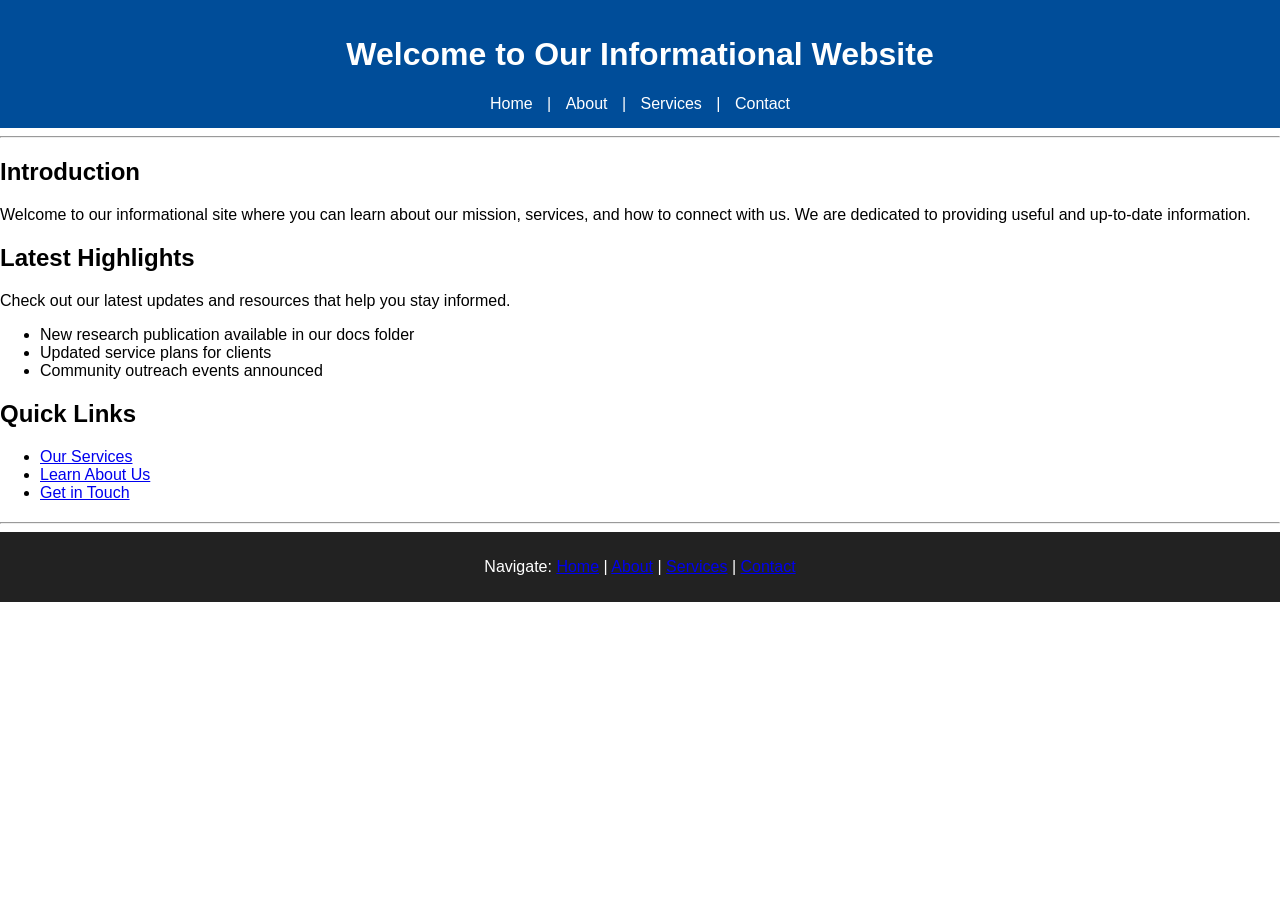
<file: index.html>
<!DOCTYPE html>
<html lang="en">    
<head>
    <meta charset="UTF-8">
    <meta name="viewport" content="width=device-width, initial-scale=1.0">
    <title>Index page</title>
    <link rel="stylesheet" href="style.css">
</head>
<body>
    <!-- Header and Navigation -->
    <header>
        <h1>Welcome to Our Informational Website</h1>
        <nav>
            <a href="index.html">Home</a> |
            <a href="about.html">About</a> |
            <a href="services.html">Services</a> |
            <a href="contact.html">Contact</a>
        </nav>
    </header>

    <hr>

    <!-- Section 1: Welcome / Introduction -->
    <section>
        <h2>Introduction</h2>
        <p>Welcome to our informational site where you can learn about our mission, services, and how to connect with us. We are dedicated to providing useful and up-to-date information.</p>
    </section>

    <!-- Section 2: Featured Content -->
    <section>
        <h2>Latest Highlights</h2>
        <p>Check out our latest updates and resources that help you stay informed.</p>
        <ul>
            <li>New research publication available in our docs folder</li>
            <li>Updated service plans for clients</li>
            <li>Community outreach events announced</li>
        </ul>
    </section>

    <!-- Section 3: Quick Links -->
    <section>
        <h2>Quick Links</h2>
        <ul>
            <li><a href="services.html">Our Services</a></li>
            <li><a href="about.html">Learn About Us</a></li>
            <li><a href="contact.html">Get in Touch</a></li>
        </ul>
    </section>

    <hr>

    <!-- Footer Navigation -->
    <footer>
        <p>Navigate: 
            <a href="index.html">Home</a> |
            <a href="about.html">About</a> |
            <a href="services.html">Services</a> |
            <a href="contact.html">Contact</a>
        </p>
        
    </footer>
</html>
</file>
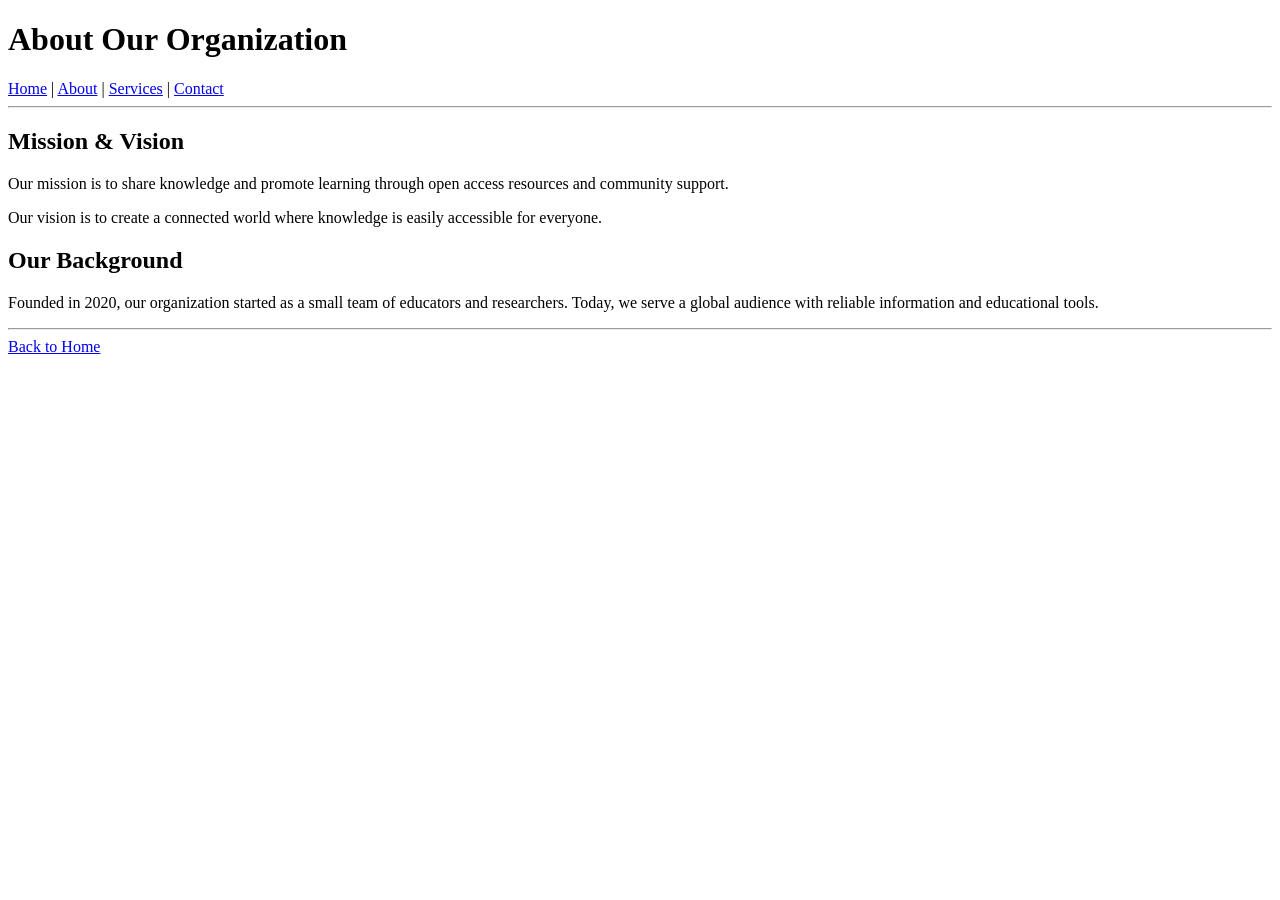
<file: about.html>
<!DOCTYPE html>
<html lang="en">
<head>
    <meta charset="UTF-8">
    <meta name="viewport" content="width=device-width, initial-scale=1.0">
    <title>About Us - Informational Site</title>
</head>
<body>
    <!-- Header & Navigation -->
    <header>
        <h1>About Our Organization</h1>
        <nav>
            <a href="index.html">Home</a> |
            <a href="about.html">About</a> |
            <a href="services.html">Services</a> |
            <a href="contact.html">Contact</a>
        </nav>
    </header>

    <hr>

    <!-- Section 1: Mission and Vision -->
    <section>
        <h2>Mission & Vision</h2>
        <p>Our mission is to share knowledge and promote learning through open access resources and community support.</p>
        <p>Our vision is to create a connected world where knowledge is easily accessible for everyone.</p>
    </section>

    <!-- Section 2: History / Background -->
    <section>
        <h2>Our Background</h2>
        <p>Founded in 2020, our organization started as a small team of educators and researchers. Today, we serve a global audience with reliable information and educational tools.</p>
    </section>

    <hr>

    <footer>
        <a href="index.html">Back to Home</a>
    </footer>
</body>
</html>
</file>
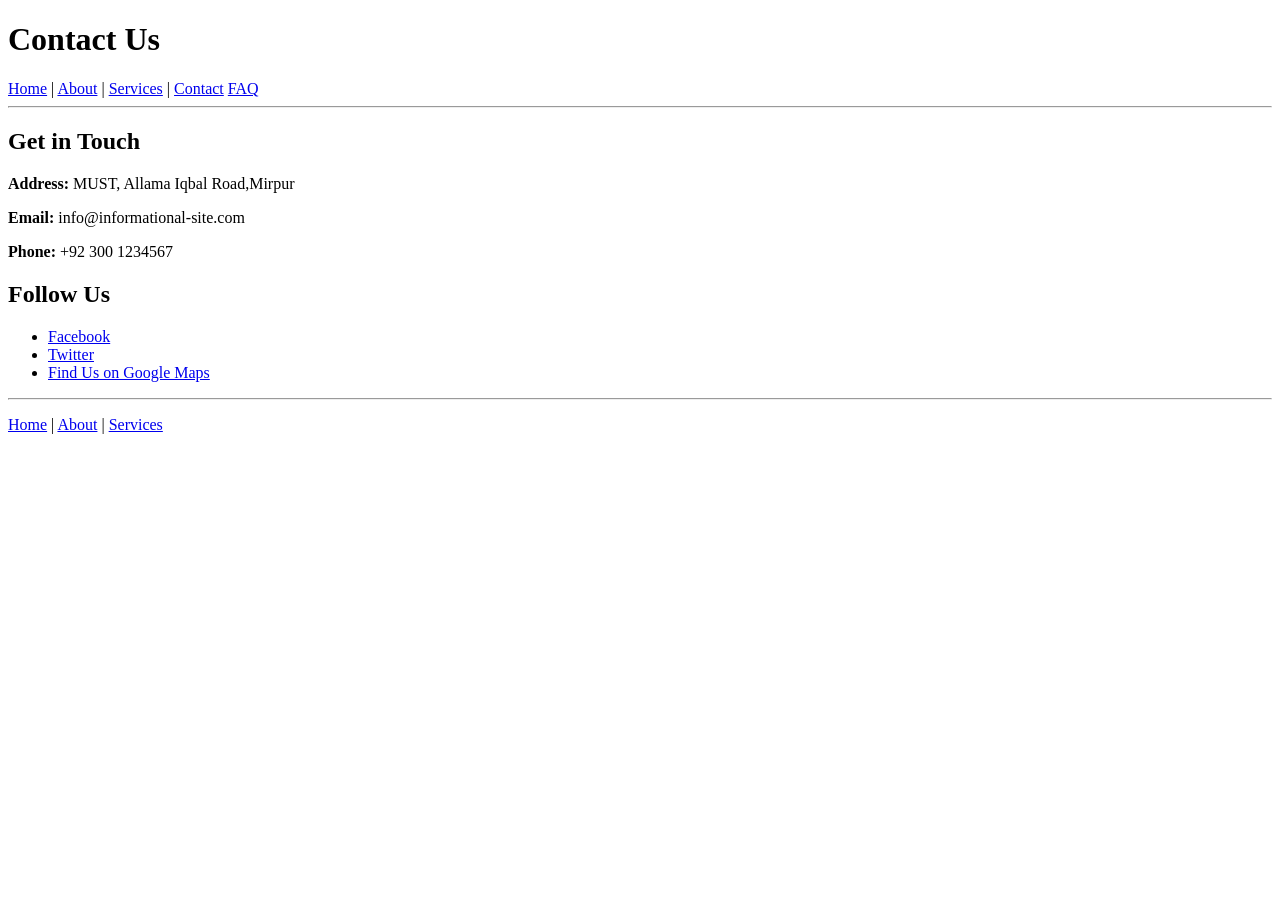
<file: contact.html>
<!DOCTYPE html>
<html lang="en">
<head>
    <meta charset="UTF-8">
    <meta name="viewport" content="width=device-width, initial-scale=1.0">
    <title>Contact Us - Informational Site</title>
</head>
<body>
    <!-- Header & Navigation -->
    <header>
        <h1>Contact Us</h1>
        <nav>
            <a href="index.html">Home</a> |
            <a href="about.html">About</a> |
            <a href="services.html">Services</a> |
            <a href="contact.html">Contact</a>
            <a href="contact.html">FAQ</a>

        </nav>
    </header>

    <hr>

    <!-- Section 1: Contact Information -->
    <section>
        <h2>Get in Touch</h2>
        <p><strong>Address:</strong> MUST, Allama Iqbal Road,Mirpur </p>
        <p><strong>Email:</strong> info@informational-site.com</p>
        <p><strong>Phone:</strong> +92 300 1234567</p>
    </section>

    <!-- Section 2: External Links -->
    <section>
        <h2>Follow Us</h2>
        <ul>
            <li><a href="https://www.facebook.com" target="_blank">Facebook</a></li>
            <li><a href="https://www.twitter.com" target="_blank">Twitter</a></li>
            <li><a href="https://maps.google.com" target="_blank">Find Us on Google Maps</a></li>
        </ul>
    </section>

    <hr>

    <footer>
        <p>
            <a href="index.html">Home</a> |
            <a href="about.html">About</a> |
            <a href="services.html">Services</a>
        </p>
        
    </footer>
</body>
</html>
</file>
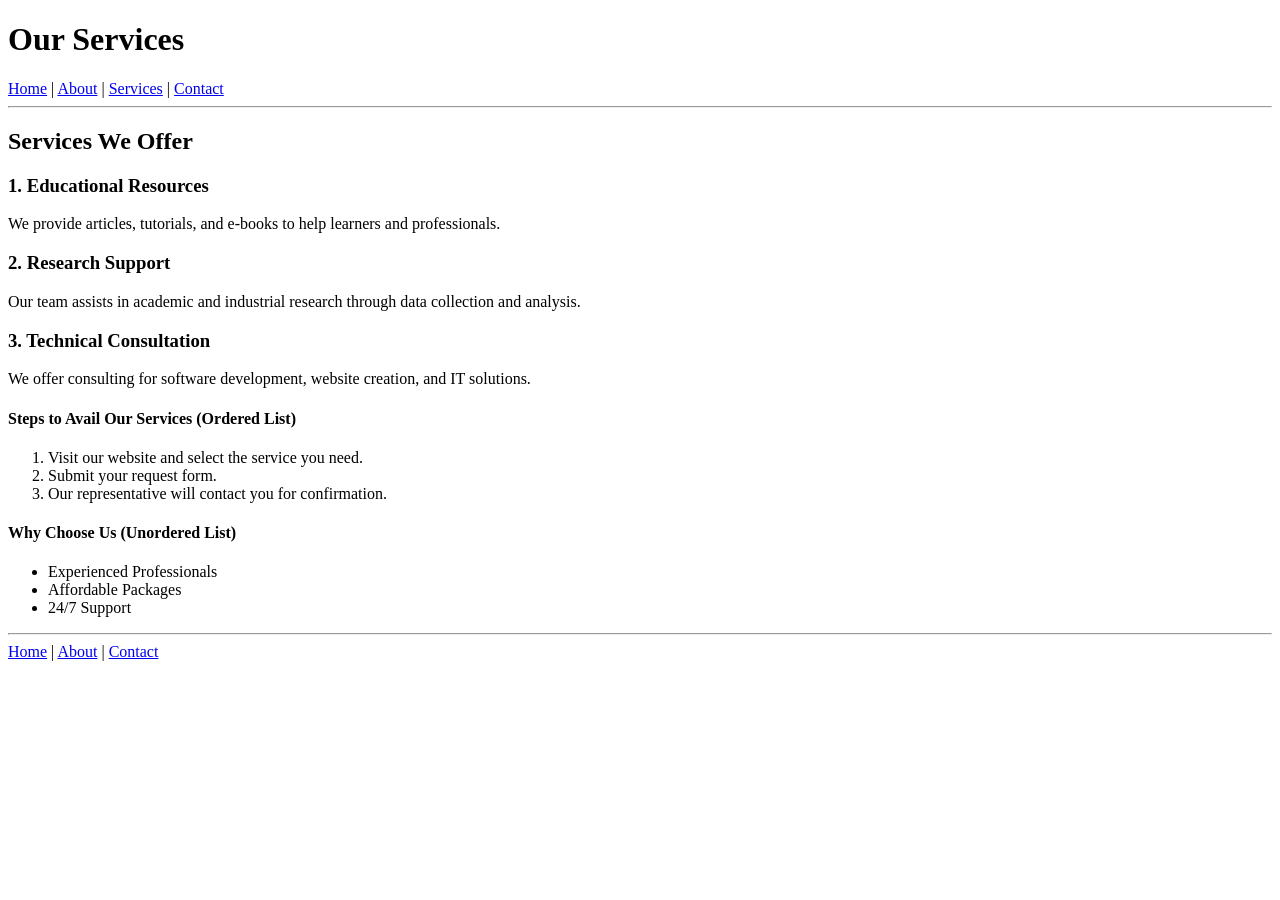
<file: services.html>
<!DOCTYPE html>
<html lang="en">
<head>
    <meta charset="UTF-8">
    <meta name="viewport" content="width=device-width, initial-scale=1.0">
    <title>Our Services - Informational Site</title>
</head>
<body>
    <!-- Header & Navigation -->
    <header>
        <h1>Our Services</h1>
        <nav>
            <a href="index.html">Home</a> |
            <a href="about.html">About</a> |
            <a href="services.html">Services</a> |
            <a href="contact.html">Contact</a>
        </nav>
    </header>

    <hr>

    <!-- Section: Service Details -->
    <section>
        <h2>Services We Offer</h2>
        <h3>1. Educational Resources</h3>
        <p>We provide articles, tutorials, and e-books to help learners and professionals.</p>

        <h3>2. Research Support</h3>
        <p>Our team assists in academic and industrial research through data collection and analysis.</p>

        <h3>3. Technical Consultation</h3>
        <p>We offer consulting for software development, website creation, and IT solutions.</p>

        <h4>Steps to Avail Our Services (Ordered List)</h4>
        <ol>
            <li>Visit our website and select the service you need.</li>
            <li>Submit your request form.</li>
            <li>Our representative will contact you for confirmation.</li>
        </ol>

        <h4>Why Choose Us (Unordered List)</h4>
        <ul>
            <li>Experienced Professionals</li>
            <li>Affordable Packages</li>
            <li>24/7 Support</li>
        </ul>
    </section>

    <hr>

    <footer>
        <nav>
            <a href="index.html">Home</a> |
            <a href="about.html">About</a> |
            <a href="contact.html">Contact</a>
        </nav>
    </footer>
</body>
</html>
</file>
<file: style.css>
/* Reset some default styles */
body {
  font-family: Arial, sans-serif;
  margin: 0;
  padding: 0;
}

/* Header and nav styling */
header {
  background-color: #004d99;
  color: white;
  padding: 15px;
  text-align: center;
}

nav a {
  color: white;
  margin: 0 10px;
  text-decoration: none;
}

nav a:hover {
  text-decoration: underline;
}

/* Main content sections */
main {
  padding: 20px;
}

section {
  margin-bottom: 20px;
}

/* Footer styling */
footer {
  background-color: #222;
  color: white;
  text-align: center;
  padding: 10px;
}
</file>
